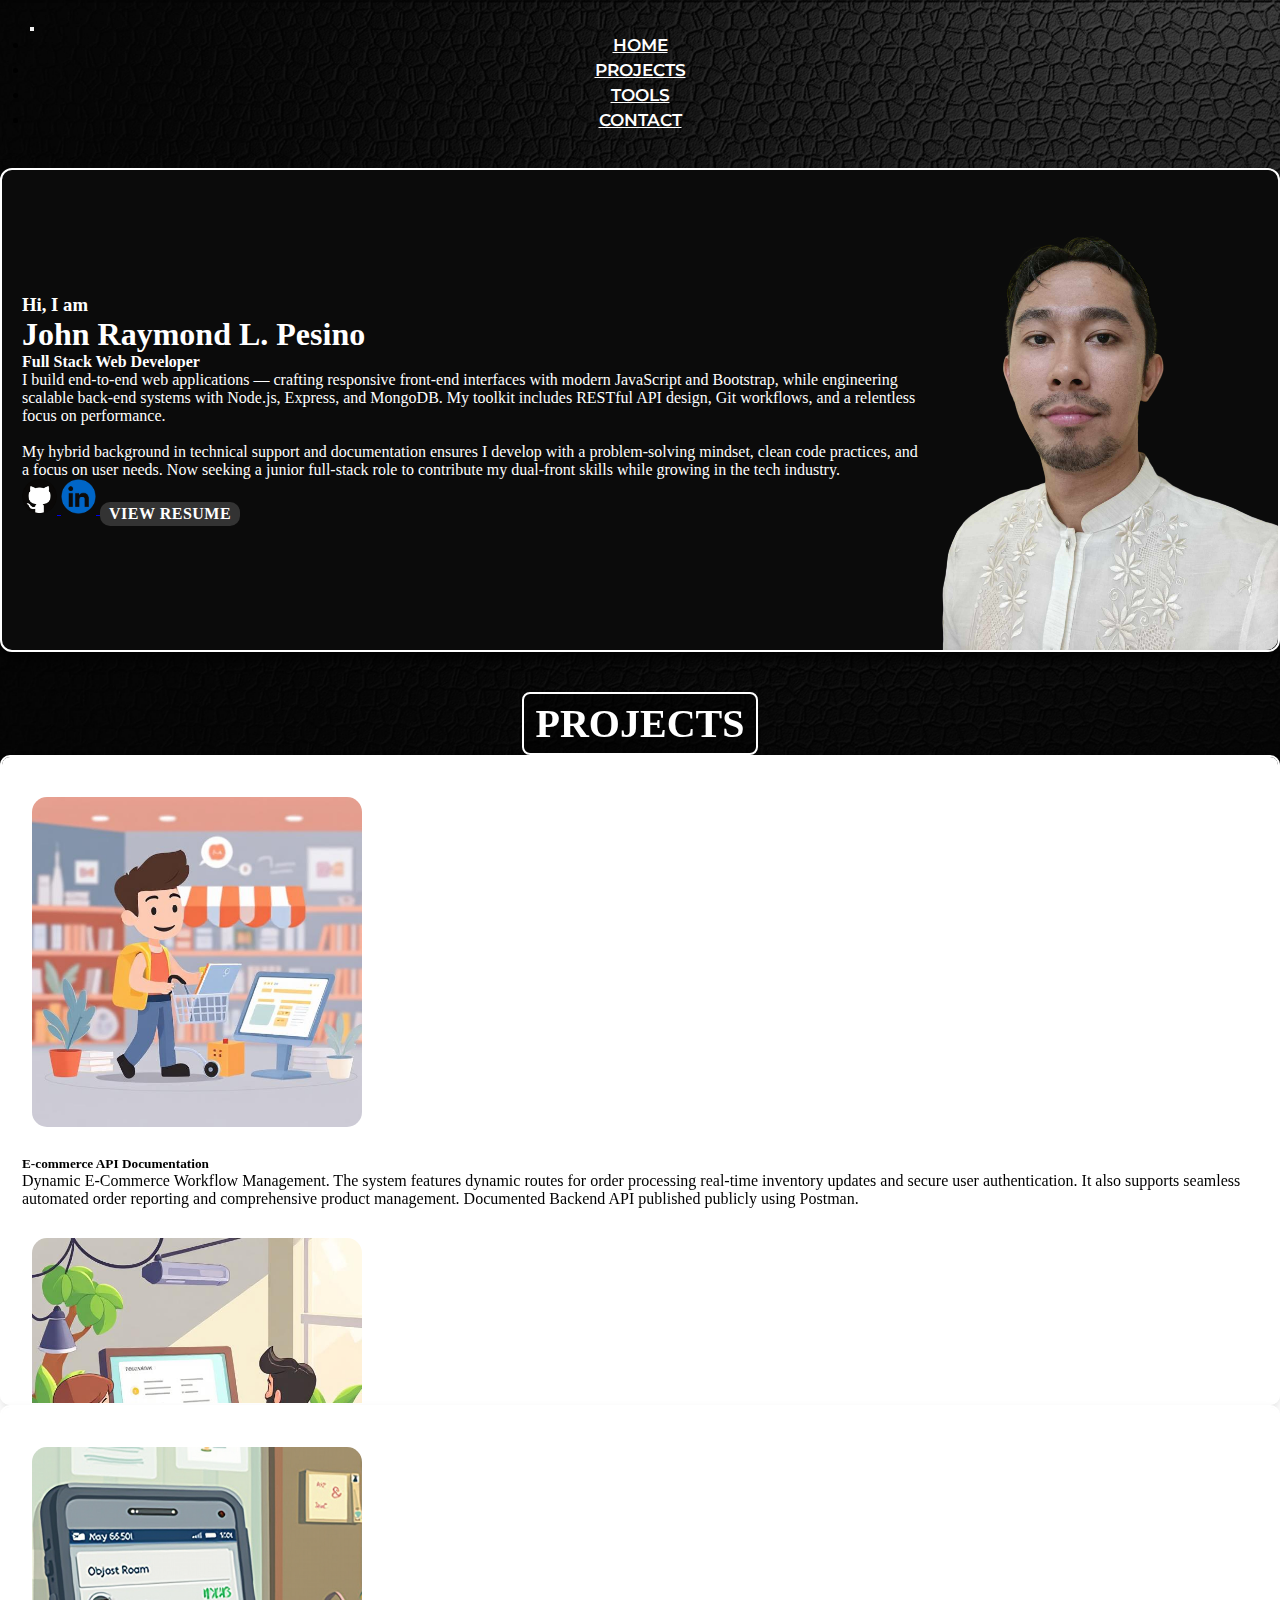
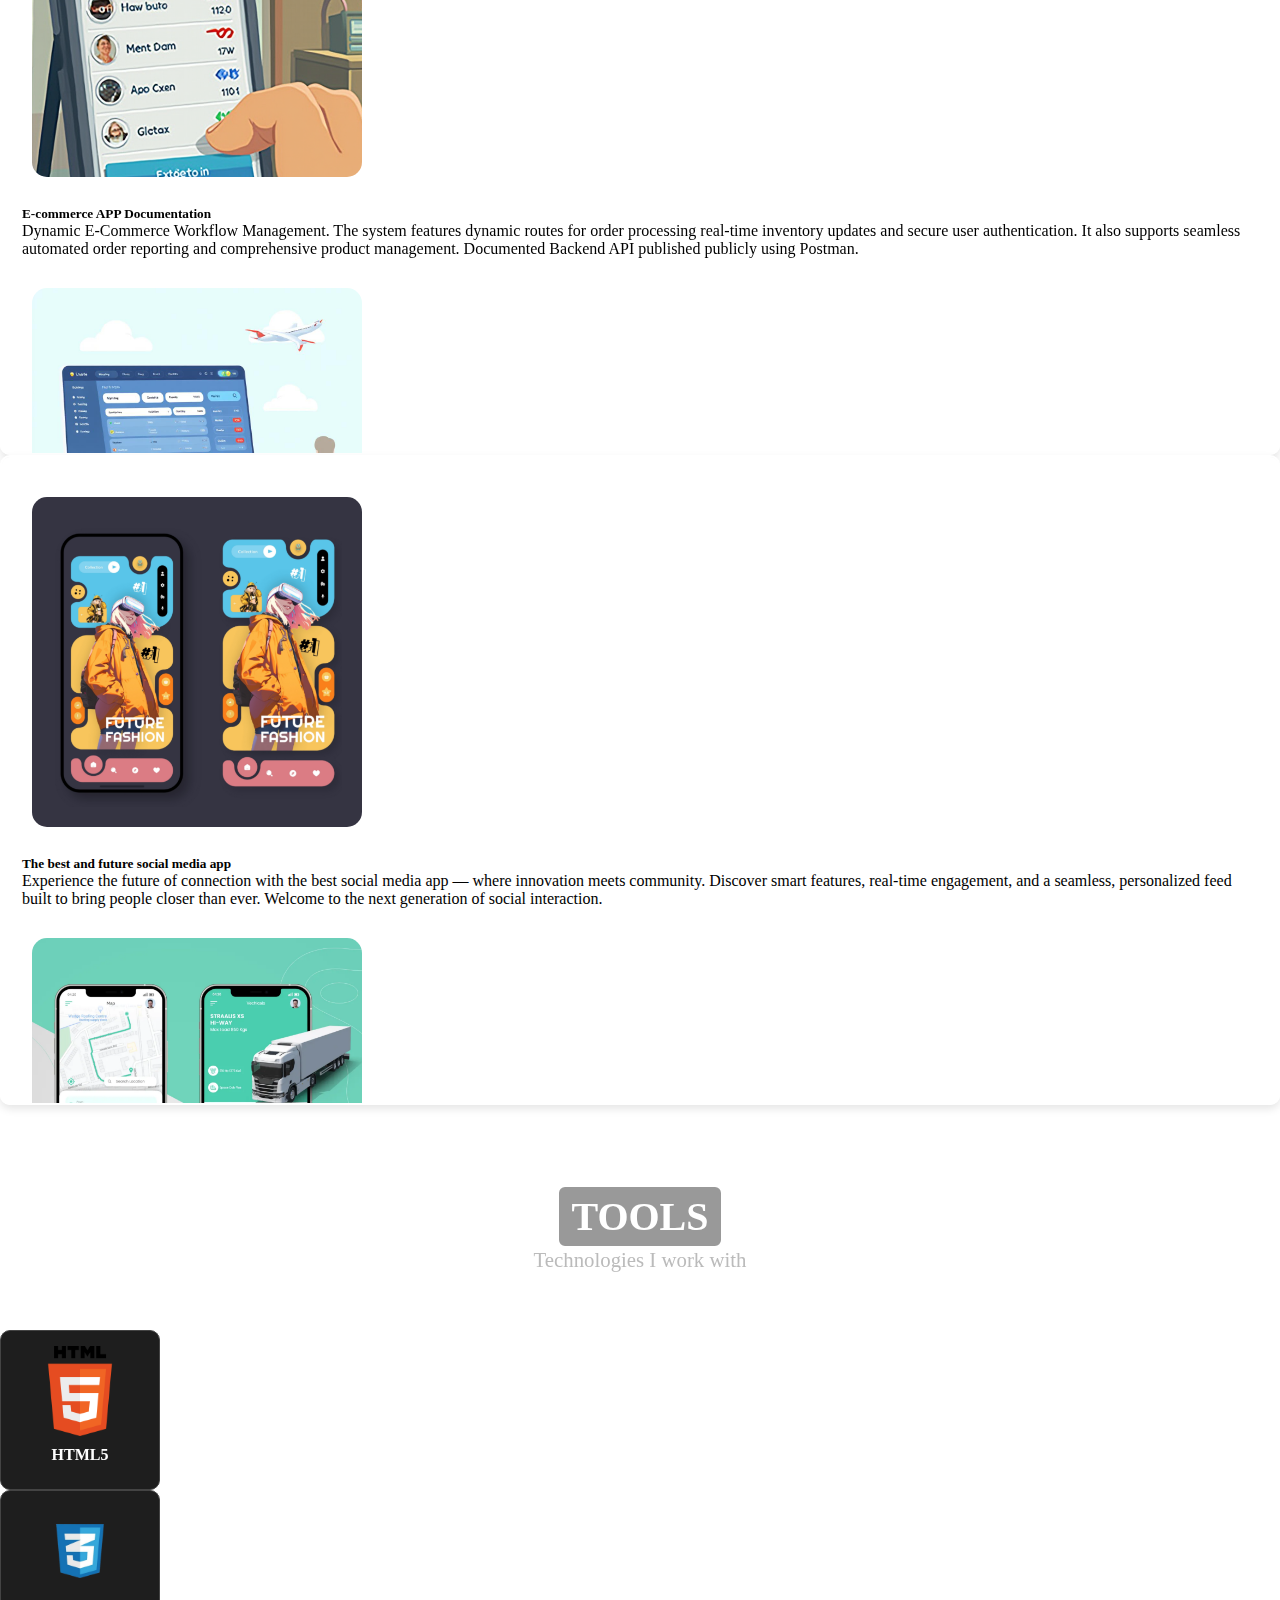
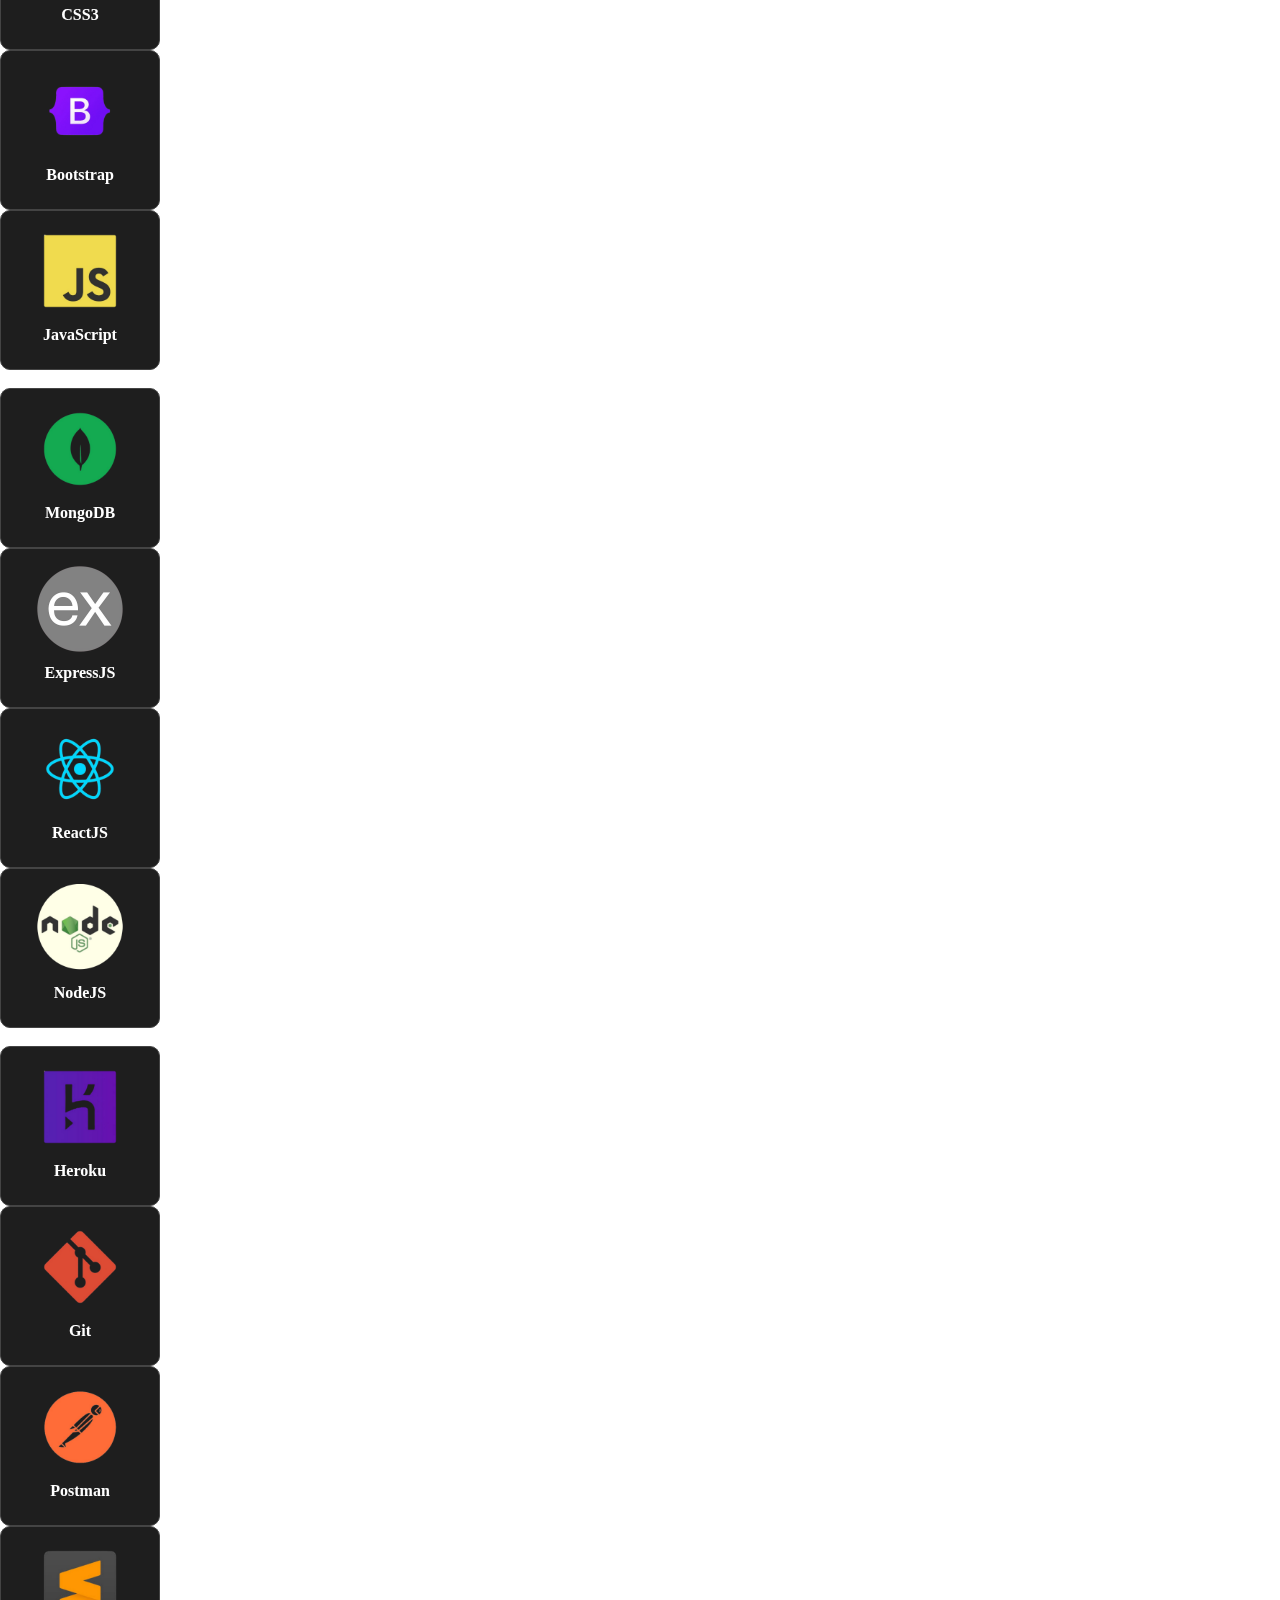
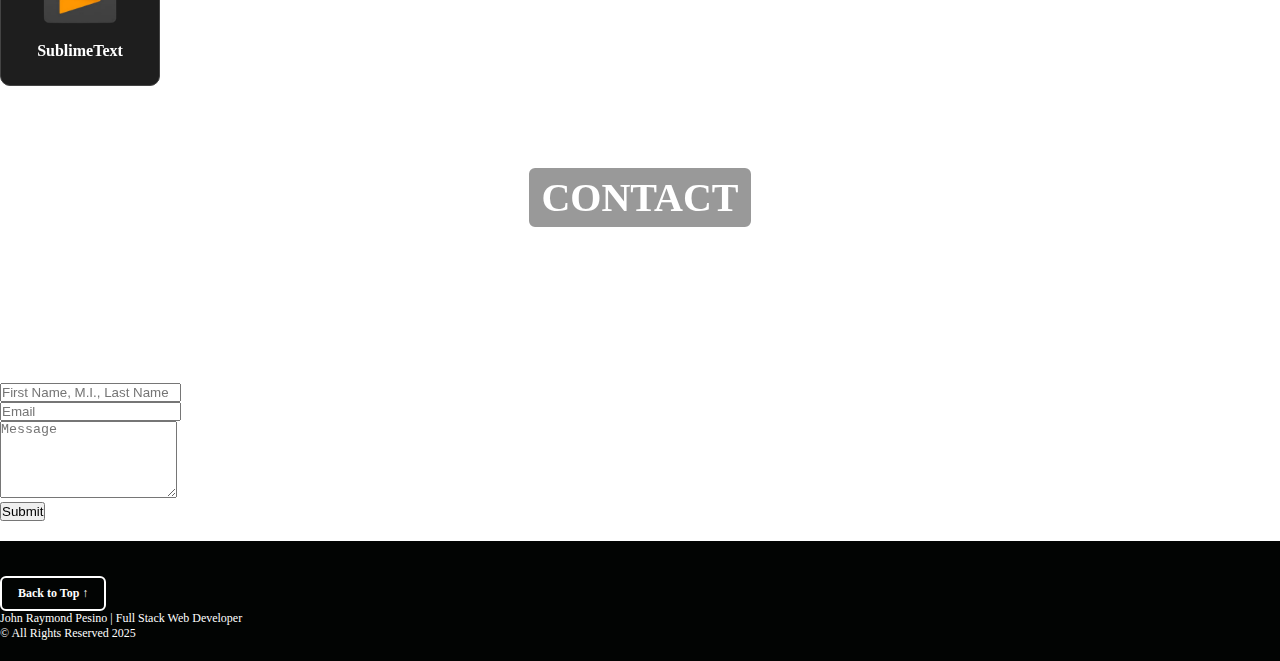
<file: index.html>
<!DOCTYPE html>
<html>
    <head>
        <meta charset="utf-8" />
        <meta name="viewport" content="width=device-width, initial-scale=1" />
        <title>Capstone 1 - Portfolio</title>

        <link
            href="https://cdn.jsdelivr.net/npm/bootstrap@5.3.6/dist/css/bootstrap.min.css"
            rel="stylesheet"
            integrity="sha384-4Q6Gf2aSP4eDXB8Miphtr37CMZZQ5oXLH2yaXMJ2w8e2ZtHTl7GptT4jmndRuHDT"
            crossorigin="anonymous"
        />

        <link rel="preconnect" href="https://fonts.googleapis.com" />
        <link rel="preconnect" href="https://fonts.gstatic.com" crossorigin />
        <link
            href="https://fonts.googleapis.com/css2?family=Montserrat:ital,wght@0,100..900;1,100..900&family=Poppins:ital,wght@0,100;0,200;0,300;0,400;0,500;0,600;0,700;0,800;0,900;1,100;1,200;1,300;1,400;1,500;1,600;1,700;1,800;1,900&family=Raleway:ital,wght@0,100..900;1,100..900&display=swap"
            rel="stylesheet"
        />

        <link rel="stylesheet" type="text/css" href="index.css" />
    </head>
    <body>
        <!-- NAVBAR -->
        <nav class="navbar navbar-expand-lg navbar-dark py-2" id="navbar">
            <div
                class="container-fluid d-flex justify-content-between align-items-center"
            >
                <button
                    class="navbar-toggler"
                    type="button"
                    data-bs-toggle="collapse"
                    data-bs-target="#navbarNav"
                    aria-controls="navbarNav"
                    aria-expanded="false"
                    aria-label="Toggle navigation"
                >
                    <span class="navbar-toggler-icon"></span>
                </button>

                <div
                    class="collapse navbar-collapse justify-content-end"
                    id="navbarNav"
                >
                    <ul class="navbar-nav">
                        <li class="nav-item">
                            <a class="nav-link text-white mx-2" href="#landing"
                                >HOME</a
                            >
                        </li>
                        <li class="nav-item">
                            <a class="nav-link text-white mx-2" href="#projects"
                                >PROJECTS</a
                            >
                        </li>
                        <li class="nav-item">
                            <a class="nav-link text-white mx-2" href="#tools"
                                >TOOLS</a
                            >
                        </li>
                        <li class="nav-item">
                            <a class="nav-link text-white" href="#contact"
                                >CONTACT</a
                            >
                        </li>
                    </ul>
                </div>
            </div>
        </nav>

        <main>
            <div class="pagebg-wrapper">
                <div class="container landing-container py-5" id="landing">
                    <div class="row justify-content-center">
                        <div class="col-12 col-lg-9">
                            <div
                                class="text-box d-flex flex-column flex-md-row align-items-center justify-content-between"
                            >
                                <div class="landing-text order-2 order-md-1">
                                    <h3 class="pb-3 text-center text-md-start">
                                        Hi, I am
                                    </h3>
                                    <h1 class="pb-1 text-center text-md-start">
                                        John Raymond L. Pesino
                                    </h1>
                                    <h4 class="text-center text-md-start mb-3">
                                        Full Stack Web Developer
                                    </h4>
                                    <p>
                                        I build end-to-end web applications —
                                        crafting responsive front-end interfaces
                                        with modern JavaScript and Bootstrap,
                                        while engineering scalable back-end
                                        systems with Node.js, Express, and
                                        MongoDB. My toolkit includes RESTful API
                                        design, Git workflows, and a relentless
                                        focus on performance.
                                        <br /><br />
                                        My hybrid background in technical
                                        support and documentation ensures I
                                        develop with a problem-solving mindset,
                                        clean code practices, and a focus on
                                        user needs. Now seeking a junior
                                        full-stack role to contribute my
                                        dual-front skills while growing in the
                                        tech industry.
                                    </p>

                                    <div
                                        class="social-links d-flex justify-content-center justify-content-md-start gap-3"
                                    >
                                        <!-- GitHub -->
                                        <a
                                            href="https://github.com/paksuroo"
                                            target="_blank"
                                            rel="noopener noreferrer"
                                        >
                                            <img
                                                src="./images/github.png"
                                                alt="GitHub"
                                                class="social-icon"
                                            />
                                        </a>

                                        <!-- LinkedIn -->
                                        <a
                                            href="https://www.linkedin.com/in/john-raymond-pesino-b88731360/"
                                            target="_blank"
                                            rel="noopener noreferrer"
                                        >
                                            <img
                                                src="./images/linkedin.png"
                                                alt="LinkedIn"
                                                class="social-icon"
                                            />
                                        </a>

                                        <!-- Resume Button -->
                                        <a
                                            href="resume.html"
                                            class="resume-btn"
                                            target="_blank"
                                            rel="noopener noreferrer"
                                        >
                                            <i class="fas fa-file-alt"></i> View
                                            Resume
                                        </a>
                                    </div>
                                </div>

                                <div
                                    class="landing-img-wrapper order-1 order-md-2 mb-md-0 d-flex justify-content-center"
                                >
                                    <img
                                        src="./images/profile.png"
                                        alt="Profile"
                                        class="landing-img"
                                    />
                                </div>
                            </div>
                        </div>
                    </div>
                </div>
            </div>

            <!-- Projects -->

            <div class="pagebg-wrapper pt-2 pb-5">
                <div id="projects" class="container-fluid py-3 w-100 text-dark">
                    <section
                        class="d-flex align-items-center justify-content-center text-center m-3"
                    >
                        <div class="section-title">
                            <h2 class="text-white mx-3">
                                <span class="bordered-text">PROJECTS</span>
                            </h2>
                        </div>
                    </section>
                    <div class="container">
                        <div class="row text-center">
                            <!-- Carousel 1 -->
                            <div class="col-md-4 py-2">
                                <div class="carousel-border">
                                    <div
                                        id="carousel1"
                                        class="carousel slide"
                                        data-bs-ride="carousel"
                                    >
                                        <div class="carousel-inner">
                                            <div
                                                class="carousel-item active py-2"
                                            >
                                                <img
                                                    src="./images/project1.jpg"
                                                    class="d-block w-100"
                                                    alt="..."
                                                />
                                                <h5 class="card-title mt-2">
                                                    <strong
                                                        >E-commerce API
                                                        Documentation</strong
                                                    >
                                                </h5>
                                                <p class="card-text">
                                                    Dynamic E-Commerce Workflow
                                                    Management. The system
                                                    features dynamic routes for
                                                    order processing real-time
                                                    inventory updates and secure
                                                    user authentication. It also
                                                    supports seamless automated
                                                    order reporting and
                                                    comprehensive product
                                                    management. Documented
                                                    Backend API published
                                                    publicly using Postman.
                                                </p>
                                            </div>
                                            <div class="carousel-item py-2">
                                                <img
                                                    src="./images/project2.jpg"
                                                    class="d-block w-100"
                                                    alt="..."
                                                />
                                                <h5 class="card-title mt-2">
                                                    <strong
                                                        >Course Booking API
                                                        Documentation</strong
                                                    >
                                                </h5>
                                                <p class="card-text">
                                                    RESTful API for managing
                                                    course enrollments,
                                                    featuring user registration,
                                                    authentication, and
                                                    retrieval of user details.
                                                    Supports course creation,
                                                    updates, archiving,
                                                    activation, and student
                                                    enrollment. Publicly
                                                    documented using Postman.
                                                </p>
                                            </div>
                                            <div class="carousel-item py-2">
                                                <img
                                                    src="./images/project3.jpg"
                                                    class="d-block w-100"
                                                    alt="..."
                                                />
                                                <h5 class="card-title mt-2">
                                                    <strong
                                                        >Course Booking
                                                        App</strong
                                                    >
                                                </h5>
                                                <p class="card-text">
                                                    A MERN-stack course
                                                    enrollment system featuring
                                                    user registration,
                                                    authentication, and profile
                                                    management. Authenticated
                                                    users can create, update,
                                                    archive, and activate
                                                    courses. The platform also
                                                    allows users to browse
                                                    available courses and enroll
                                                    seamlessly.
                                                </p>
                                            </div>
                                        </div>
                                        <button
                                            class="carousel-control-prev"
                                            type="button"
                                            data-bs-target="#carousel1"
                                            data-bs-slide="prev"
                                        >
                                            <span
                                                class="carousel-control-prev-icon"
                                            ></span>
                                        </button>
                                        <button
                                            class="carousel-control-next"
                                            type="button"
                                            data-bs-target="#carousel1"
                                            data-bs-slide="next"
                                        >
                                            <span
                                                class="carousel-control-next-icon"
                                            ></span>
                                        </button>
                                    </div>
                                </div>
                            </div>

                            <!-- Carousel 2 -->
                            <div class="col-md-4 py-2">
                                <div class="carousel-border">
                                    <div
                                        id="carousel2"
                                        class="carousel slide"
                                        data-bs-ride="carousel"
                                    >
                                        <div class="carousel-inner">
                                            <div
                                                class="carousel-item active py-2"
                                            >
                                                <img
                                                    src="./images/project4.png"
                                                    class="d-block w-100"
                                                    alt="..."
                                                />
                                                <h5 class="card-title mt-2">
                                                    <strong
                                                        >E-commerce APP
                                                        Documentation</strong
                                                    >
                                                </h5>
                                                <p class="card-text">
                                                    Dynamic E-Commerce Workflow
                                                    Management. The system
                                                    features dynamic routes for
                                                    order processing real-time
                                                    inventory updates and secure
                                                    user authentication. It also
                                                    supports seamless automated
                                                    order reporting and
                                                    comprehensive product
                                                    management. Documented
                                                    Backend API published
                                                    publicly using Postman.
                                                </p>
                                            </div>
                                            <div class="carousel-item py-2">
                                                <img
                                                    src="./images/project5.png"
                                                    class="d-block w-100"
                                                    alt="..."
                                                />
                                                <h5 class="card-title mt-2">
                                                    <strong
                                                        >Airline Booking System
                                                        Mockup</strong
                                                    >
                                                </h5>
                                                <p class="card-text">
                                                    Side Project: Conceptual
                                                    design showcasing an
                                                    intuitive UI for flight
                                                    search, seat selection and
                                                    booking confirmation,
                                                    focusing on user experience
                                                    and workflow efficiency.
                                                </p>
                                            </div>
                                            <div class="carousel-item py-2">
                                                <img
                                                    src="./images/project6.png"
                                                    class="d-block w-100"
                                                    alt="..."
                                                />
                                                <h5 class="card-title mt-2">
                                                    <strong
                                                        >Airline Booking System
                                                        Prototype</strong
                                                    >
                                                </h5>
                                                <p class="card-text">
                                                    Side Project: Interactive
                                                    prototype simulating
                                                    end-to-end airline booking
                                                    functionalities, including
                                                    flight search, reservation,
                                                    payment processing, and
                                                    real-time ticket management.
                                                </p>
                                            </div>
                                        </div>
                                        <button
                                            class="carousel-control-prev"
                                            type="button"
                                            data-bs-target="#carousel2"
                                            data-bs-slide="prev"
                                        >
                                            <span
                                                class="carousel-control-prev-icon"
                                            ></span>
                                        </button>
                                        <button
                                            class="carousel-control-next"
                                            type="button"
                                            data-bs-target="#carousel2"
                                            data-bs-slide="next"
                                        >
                                            <span
                                                class="carousel-control-next-icon"
                                            ></span>
                                        </button>
                                    </div>
                                </div>
                            </div>

                            <!-- Carousel 3 -->
                            <div class="col-md-4 py-2">
                                <div class="carousel-border">
                                    <div
                                        id="carousel3"
                                        class="carousel slide"
                                        data-bs-ride="carousel"
                                    >
                                        <div class="carousel-inner">
                                            <div
                                                class="carousel-item active py-2"
                                            >
                                                <img
                                                    src="./images/project7.png"
                                                    class="d-block w-100"
                                                    alt="..."
                                                />
                                                <h5 class="card-title mt-2">
                                                    <strong
                                                        >The best and future
                                                        social media app</strong
                                                    >
                                                </h5>
                                                <p class="card-text">
                                                    Experience the future of
                                                    connection with the best
                                                    social media app — where
                                                    innovation meets community.
                                                    Discover smart features,
                                                    real-time engagement, and a
                                                    seamless, personalized feed
                                                    built to bring people closer
                                                    than ever. Welcome to the
                                                    next generation of social
                                                    interaction.
                                                </p>
                                            </div>
                                            <div class="carousel-item py-2">
                                                <img
                                                    src="./images/project8.png"
                                                    class="d-block w-100"
                                                    alt="..."
                                                />
                                                <h5 class="card-title mt-2">
                                                    <strong
                                                        >The future best
                                                        shipping, transporting,
                                                        commuting app</strong
                                                    >
                                                </h5>
                                                <p class="card-text">
                                                    Revolutionize the way you
                                                    move with a unified platform
                                                    for shipping goods, daily
                                                    commutes, and long-distance
                                                    travel. Real-time tracking,
                                                    intelligent route planning,
                                                    and effortless booking — all
                                                    in one intuitive app built
                                                    for the future of mobility.
                                                </p>
                                            </div>
                                            <div class="carousel-item py-2">
                                                <img
                                                    src="./images/project9.png"
                                                    class="d-block w-100"
                                                    alt="..."
                                                />
                                                <h5 class="card-title mt-2">
                                                    <strong
                                                        >Immersive
                                                        cross-platform MMORPG
                                                        game</strong
                                                    >
                                                </h5>
                                                <p class="card-text">
                                                    Step into a boundless
                                                    fantasy universe where epic
                                                    quests, real-time battles,
                                                    and deep character
                                                    progression await. Play
                                                    seamlessly across devices
                                                    with rich, immersive
                                                    gameplay and a thriving
                                                    online community that’s
                                                    always alive, wherever you
                                                    are.
                                                </p>
                                            </div>
                                            <button
                                                class="carousel-control-prev"
                                                type="button"
                                                data-bs-target="#carousel3"
                                                data-bs-slide="prev"
                                            >
                                                <span
                                                    class="carousel-control-prev-icon"
                                                ></span>
                                            </button>
                                            <button
                                                class="carousel-control-next"
                                                type="button"
                                                data-bs-target="#carousel3"
                                                data-bs-slide="next"
                                            >
                                                <span
                                                    class="carousel-control-next-icon"
                                                ></span>
                                            </button>
                                        </div>
                                    </div>
                                </div>
                            </div>
                        </div>
                    </div>
                </div>

                <!-- TOOLS SECTION -->

                <div class="pagebg-wrapper">
                    <section class="skills-section" id="tools">
                        <div class="container">
                            <div class="section-title">
                                <h2>
                                    <span class="bordered-text">TOOLS</span>
                                </h2>
                                <p class="lead">Technologies I work with</p>
                            </div>

                            <!-- FRONT END -->
                            <div class="mb-5">
                                <h4
                                    class="mb-3 d-flex justify-content-center align-items-center mb-4"
                                >
                                    FRONT END
                                </h4>
                                <div class="row g-5 justify-content-center">
                                    <!-- HTML5 -->
                                    <div
                                        class="col-5 col-md-3 col-lg-2 d-flex justify-content-center mb-2"
                                    >
                                        <div class="skill-card">
                                            <img
                                                src="./images/html.png"
                                                alt="HTML5"
                                            />
                                            <h4 class="skill-name">HTML5</h4>
                                        </div>
                                    </div>
                                    <!-- CSS3 -->
                                    <div
                                        class="col-5 col-md-3 col-lg-2 d-flex justify-content-center mb-2"
                                    >
                                        <div class="skill-card">
                                            <img
                                                src="./images/css.png"
                                                alt="CSS3"
                                            />
                                            <h4 class="skill-name">CSS3</h4>
                                        </div>
                                    </div>
                                    <!-- Bootstrap -->
                                    <div
                                        class="col-5 col-md-3 col-lg-2 d-flex justify-content-center mb-2"
                                    >
                                        <div class="skill-card">
                                            <img
                                                src="./images/bootstrap.png"
                                                alt="Bootstrap"
                                            />
                                            <h4 class="skill-name">
                                                Bootstrap
                                            </h4>
                                        </div>
                                    </div>
                                    <!-- JavaScript -->
                                    <div
                                        class="col-5 col-md-3 col-lg-2 d-flex justify-content-center mb-2"
                                    >
                                        <div class="skill-card">
                                            <img
                                                src="./images/javascript.png"
                                                alt="JavaScript"
                                            />
                                            <h4 class="skill-name">
                                                JavaScript
                                            </h4>
                                        </div>
                                    </div>
                                </div>
                            </div>

                            <!-- MERN STACK -->
                            <div class="mb-5">
                                <h4
                                    class="mb-3 d-flex justify-content-center align-items-center mb-4"
                                >
                                    MERN
                                </h4>
                                <div class="row g-5 justify-content-center">
                                    <!-- HTML5 -->
                                    <div
                                        class="col-5 col-md-3 col-lg-2 d-flex justify-content-center mb-2"
                                    >
                                        <div class="skill-card">
                                            <img
                                                src="./images/mongodb.png"
                                                alt="HTML5"
                                            />
                                            <h4 class="skill-name">MongoDB</h4>
                                        </div>
                                    </div>
                                    <!-- CSS3 -->
                                    <div
                                        class="col-5 col-md-3 col-lg-2 d-flex justify-content-center mb-2"
                                    >
                                        <div class="skill-card">
                                            <img
                                                src="./images/expressjs.png"
                                                alt="CSS3"
                                            />
                                            <h4 class="skill-name">
                                                ExpressJS
                                            </h4>
                                        </div>
                                    </div>
                                    <!-- Bootstrap -->
                                    <div
                                        class="col-5 col-md-3 col-lg-2 d-flex justify-content-center mb-2"
                                    >
                                        <div class="skill-card">
                                            <img
                                                src="./images/reactjs.png"
                                                alt="Bootstrap"
                                            />
                                            <h4 class="skill-name">ReactJS</h4>
                                        </div>
                                    </div>
                                    <!-- JavaScript -->
                                    <div
                                        class="col-5 col-md-3 col-lg-2 d-flex justify-content-center mb-2"
                                    >
                                        <div class="skill-card">
                                            <img
                                                src="./images/nodejs.png"
                                                alt="JavaScript"
                                            />
                                            <h4 class="skill-name">NodeJS</h4>
                                        </div>
                                    </div>
                                </div>
                            </div>

                            <!-- OTHER TOOLS -->
                            <div>
                                <h4
                                    class="mb-3 d-flex justify-content-center align-items-center mb-4"
                                >
                                    OTHER TOOLS
                                </h4>
                                <div class="row g-5 justify-content-center">
                                    <!-- HTML5 -->
                                    <div
                                        class="col-5 col-md-3 col-lg-2 d-flex justify-content-center mb-2"
                                    >
                                        <div class="skill-card">
                                            <img
                                                src="./images/heroku.png"
                                                alt="HTML5"
                                            />
                                            <h4 class="heroku">Heroku</h4>
                                        </div>
                                    </div>
                                    <!-- CSS3 -->
                                    <div
                                        class="col-5 col-md-3 col-lg-2 d-flex justify-content-center mb-2"
                                    >
                                        <div class="skill-card">
                                            <img
                                                src="./images/git.png"
                                                alt="CSS3"
                                            />
                                            <h4 class="skill-name">Git</h4>
                                        </div>
                                    </div>
                                    <!-- Bootstrap -->
                                    <div
                                        class="col-5 col-md-3 col-lg-2 d-flex justify-content-center mb-2"
                                    >
                                        <div class="skill-card">
                                            <img
                                                src="./images/postman.png"
                                                alt="Bootstrap"
                                            />
                                            <h4 class="skill-name">Postman</h4>
                                        </div>
                                    </div>
                                    <!-- JavaScript -->
                                    <div
                                        class="col-5 col-md-3 col-lg-2 d-flex justify-content-center mb-2"
                                    >
                                        <div class="skill-card">
                                            <img
                                                src="./images/sublimetext.png"
                                                alt="JavaScript"
                                            />
                                            <h4 class="skill-name">
                                                SublimeText
                                            </h4>
                                        </div>
                                    </div>
                                </div>
                            </div>
                        </div>
                    </section>
                </div>

                <!-- CONTACT SECTION -->

                <div class="contact-wrapper">
                    <section id="contact" class="container py-3 text-white">
                        <div
                            class="d-flex align-items-center justify-content-center text-center m-3"
                        >
                            <div class="section-title">
                                <h2 class="text-white mx-3">
                                    <span class="bordered-text mb-2"
                                        >CONTACT</span
                                    >
                                </h2>
                            </div>
                        </div>

                        <div class="container">
                            <div class="row align-items-center p-2">
                                <div class="col-12 col-md-6 mb-4 mb-md-0">
                                    <div class="ratio ratio-4x3">
                                        <iframe
                                            src="https://www.google.com/maps/embed?pb=!1m18!1m12!1m3!1d3878.1980699041496!2d123.26772457485394!3d13.584707601140655!2m3!1f0!2f0!3f0!3m2!1i1024!2i768!4f13.1!3m3!1m2!1s0x33a1928433ad6521%3A0x18586f9b303da84c!2sNaga%20Airport!5e0!3m2!1sen!2sph!4v1751817762637!5m2!1sen!2sph"
                                            style="border: 0"
                                            allowfullscreen=""
                                            loading="lazy"
                                            referrerpolicy="no-referrer-when-downgrade"
                                        >
                                        </iframe>
                                    </div>
                                </div>

                                <div class="col-12 col-md-6">
                                    <form>
                                        <div class="form-group mb-3">
                                            <input
                                                type="text"
                                                name="name"
                                                placeholder="First Name, M.I., Last Name"
                                                class="form-control"
                                            />
                                        </div>

                                        <div class="form-group mb-3">
                                            <input
                                                type="email"
                                                name="email"
                                                placeholder="Email"
                                                class="form-control"
                                            />
                                        </div>

                                        <div class="form-group mb-3">
                                            <textarea
                                                class="form-control"
                                                placeholder="Message"
                                                rows="5"
                                            ></textarea>
                                        </div>

                                        <button
                                            type="submit"
                                            class="btn btn-light"
                                        >
                                            Submit
                                        </button>
                                    </form>
                                </div>
                            </div>
                        </div>
                    </section>
                </div>
            </div>
        </main>

        <!-- FOOTER SECTION -->

        <footer id="footer" class="text-center">
            <div class="container d-flex flex-column align-items-center">
                <a href="#navbar" class="back-to-top">Back to Top ↑</a>
                <div class="mt-3">
                    John Raymond Pesino | Full Stack Web Developer
                </div>
                <div>&copy; All Rights Reserved 2025</div>
            </div>
        </footer>

        <script
            src="https://cdn.jsdelivr.net/npm/bootstrap@5.3.6/dist/js/bootstrap.bundle.min.js"
            integrity="sha384-j1CDi7MgGQ12Z7Qab0qlWQ/Qqz24Gc6BM0thvEMVjHnfYGF0rmFCozFSxQBxwHKO"
            crossorigin="anonymous"
        ></script>
    </body>
</html>
</file>
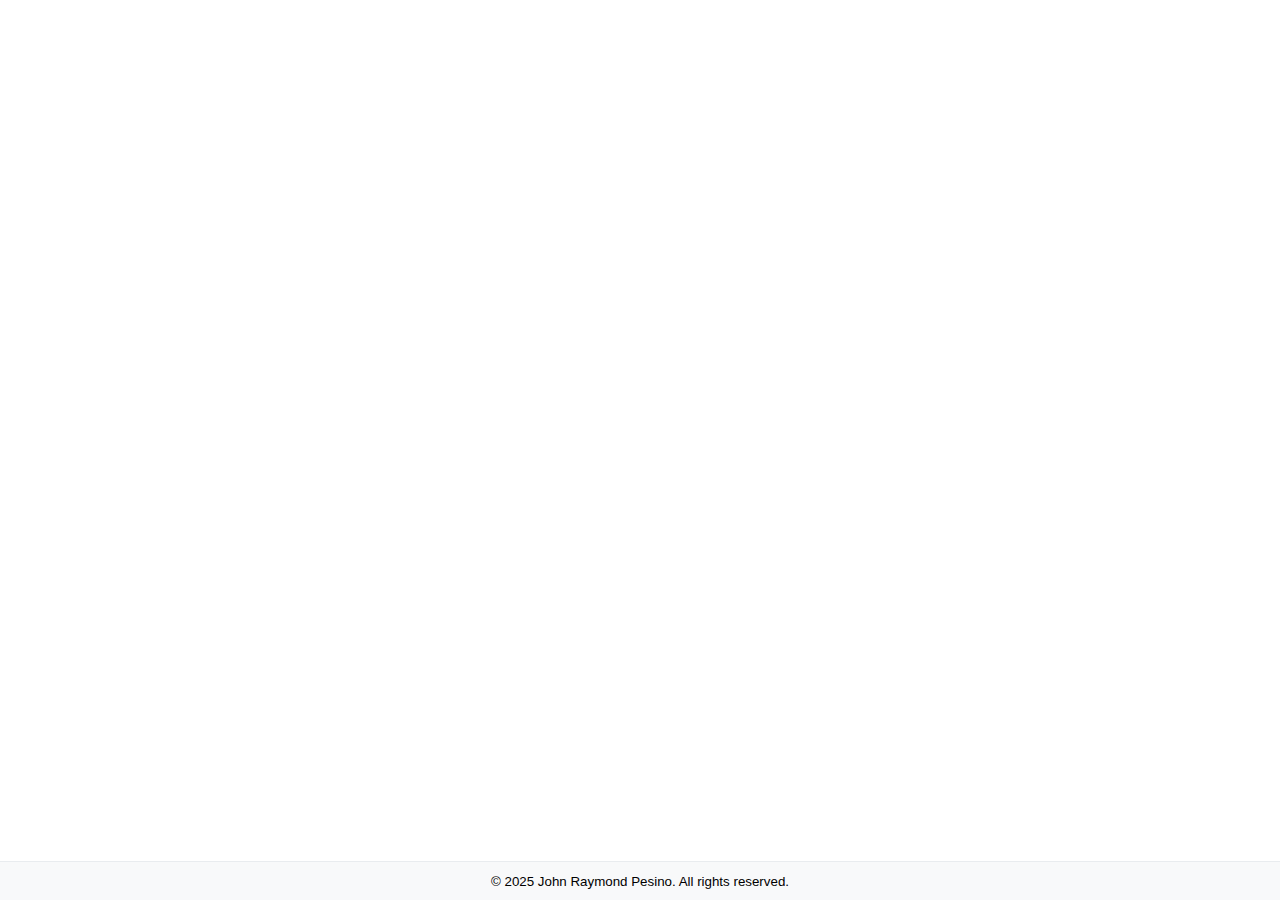
<file: resume.html>
<!DOCTYPE html>
<html lang="en">
    <head>
        <meta charset="UTF-8" />
        <meta name="viewport" content="width=device-width, initial-scale=1.0" />
        <title>John Raymond Pesino - Resume</title>
        <style>
            body {
                margin: 0;
                padding: 0;
                background-color: #ffffff; /* Solid white background */
                font-family: Arial, sans-serif;
            }

            .resume-container {
                width: 100%;
                height: 100vh;
                display: flex;
                flex-direction: column;
                background-color: #ffffff; /* Ensures full white background */
            }

            .pdf-viewer {
                flex: 1;
                border: none;
                background-color: #ffffff; /* White background for PDF viewer */
            }

            .footer {
                text-align: center;
                padding: 10px;
                background-color: #f8f9fa;
                border-top: 1px solid #e9ecef;
            }

            /* Disable text selection */
            body {
                -webkit-user-select: none;
                -moz-user-select: none;
                -ms-user-select: none;
                user-select: none;
            }

            /* Responsive adjustments */
            @media (max-width: 768px) {
                .resume-container {
                    height: auto;
                    min-height: 100vh;
                }
            }
        </style>
    </head>
    <body>
        <div class="resume-container">
            <iframe
                class="pdf-viewer"
                src="resume.pdf#toolbar=0&navpanes=0&scrollbar=0"
                type="application/pdf"
                title="John Raymond Pesino's Resume"
            ></iframe>
            <div class="footer">
                <small>© 2025 John Raymond Pesino. All rights reserved.</small>
            </div>
        </div>

        <script>
            // Disable right-click (optional)
            document.addEventListener("contextmenu", function (e) {
                if (e.target.tagName === "IFRAME") {
                    e.preventDefault();
                }
            });
        </script>
    </body>
</html>
</file>
<file: index.css>
*{
  margin: 0;
  padding: 0;
  box-sizing: border-box;
}

html, body {
  height: 100%;
  margin: 0;
  padding: 0;
  display: flex;
  flex-direction: column;
}

body {
  flex: 1;
}

main {
  flex: 1; /* This pushes footer down */
}

/*NAVBAR*/

#navbar {
  background-image: url('./images/bg1.jpg');
  background-size: cover;
  background-position: center;
  background-attachment: fixed;
  position: relative;
  z-index: 10;
  padding: 15px 30px;
  position: relative;
  top: 0;
  width: 100%;
  z-index: 1000;
}

/*.navbar-logo {
  height: 35px;   
  width: auto;       
  max-height: 100%;  
  margin-right: 10px;
  object-fit: contain;
  transition: all 0.3s ease;
  border-radius: 10px;
}

.navbar-logo:hover {
  transform: translateY(-3px);
  box-shadow: rgba(0, 0, 0, 0.25) 0px 54px 55px, 
              rgba(0, 0, 0, 0.12) 0px -12px 30px, 
              rgba(0, 0, 0, 0.12) 0px 4px 6px, 
              rgba(0, 0, 0, 0.17) 0px 12px 13px, 
              rgba(0, 0, 0, 0.09) 0px -3px 5px;
}*/

#navbar .nav-link {
  color: white !important;
  margin: 0 12px;
  padding: 12px 24px;
  font-weight: 600;
  font-size: 1.05rem;
  border-radius: 20px;
  background-color: transparent;
  transition: all 0.3s ease-in-out;
}

#navbar .nav-link:hover {
  background-color: #fff;
  color: #000 !important;
  box-shadow: 0 0 8px rgba(255, 255, 255, 0.4);
  cursor: pointer;
}

.nav-item{
  font-family: Montserrat;
  font-weight: 600;
  font-size: 15px;
  line-height: 24px;
  letter-spacing: 0px;
  text-align: center;
}


/* LANDING */

.text-box {
  border: 2px solid #fff;
  border-radius: 12px;
  background: #0B0B0B;
  color: #ffffff;
  box-shadow: 0 6px 12px rgba(0, 0, 0, 0.9);
  overflow: hidden; /* Prevent image overflow on corners */
}

/* Desktop styles */
@media (min-width: 768px) {
  .text-box {
    display: flex;
    flex-direction: row;
    align-items: stretch;
    height: 100%;
    min-height: 400px;
    padding: 0; /* Remove padding to allow content to reach edges */
  }

  .landing-text {
    flex: 1;
    display: flex;
    flex-direction: column;
    justify-content: center;
    padding: 20px; /* Only apply padding to text */
  }

  .landing-img-wrapper {
    display: flex;
    align-items: stretch; /* Fill the full height */
    justify-content: flex-end;
    flex: 0 0 auto;
  }

  .landing-img {
    max-width: 340px;
    height: 100%; /* Fill height of the .text-box */
    object-fit: cover; /* Maintain aspect ratio and cover height */
    margin: 0; /* Remove margin to stay flush */
    border-top-right-radius: 12px;
    border-bottom-right-radius: 12px;
  }
}

/* Mobile styles */
@media (max-width: 767.98px) {
  .text-box {
    display: flex;
    flex-direction: column;
    text-align: center;
    padding: 20px; /* Restore padding for mobile */
  }

  .landing-img-wrapper {
    justify-content: center;
    margin-bottom: 20px;
  }

  .landing-img {
    max-width: 90%;
    height: auto;
    object-fit: contain; /* Keep proportions on mobile */
    border-radius: 12px; /* Optional: match the rounded corners */
  }

  .landing-text p {
    text-align: justify;
  }
}

.social-icon {
  height: 35px;
  transition: all 0.3s ease;
  border-radius: 20px;
}

.social-icon:hover {
  transform: translateY(-3px);
  box-shadow: rgba(0, 0, 0, 0.25) 0px 54px 55px, 
              rgba(0, 0, 0, 0.12) 0px -12px 30px, 
              rgba(0, 0, 0, 0.12) 0px 4px 6px, 
              rgba(0, 0, 0, 0.17) 0px 12px 13px, 
              rgba(0, 0, 0, 0.09) 0px -3px 5px;
}

/*resume*/

.resume-btn {
  background: #333333;
  color: white !important;
  border: none;
  border-radius: 10px;
  padding: 3px 9px;
  font-weight: 600;
  text-transform: uppercase;
  letter-spacing: 0.5px;
  transition: all 0.3s ease;
  display: inline-flex;
  align-items: center;
  text-decoration: none;
}

.resume-btn:hover {
  transform: translateY(-3px);
}


/*PROJECTS*/

.pagebg-wrapper {
  background-image: url('./images/bg1.jpg');
  background-size: cover;
  background-repeat: no-repeat;
  background-position: center;
  background-attachment: fixed;
  padding: 20px 0; /* Add some vertical spacing */
}

.pagebg-wrapper::before {
  content: "";
  position: absolute;
  top: 0;
  left: 0;
  width: 100%;
  height: 100%;
  background: rgba(0, 0, 0, 0.5);
  z-index: -1;
}

.carousel {
  max-width: 100%;
}

.carousel-border {
  height: 650px;
  overflow-y: auto;
  border: 2px solid #ffffff; /* or any color you want */
  border-radius: 10px;
  padding: 20px;
  background-color: #fff; /* optional for contrast */
  box-shadow: 0 4px 8px rgba(0, 0, 0, 0.1);
}

.carousel img {
  height: 350px;
  object-fit: cover;
  margin: 10px auto 15px auto;
  padding: 10px;
  border-radius: 25px;
}

.carousel-item p {
  margin: 0 0 10px;
}

/*TOOLS/SKILLS*/
.skill-icon {
  height: 100px;
  object-fit: contain;
  transition: transform 0.3s ease, box-shadow 0.3s ease;
  padding: 5px;
  border-radius: 8px;
}

.skill-icon:hover {
  transform: scale(1.1);
  box-shadow: rgba(0, 0, 0, 0.25) 0px 54px 55px, rgba(0, 0, 0, 0.12) 0px -12px 30px, rgba(0, 0, 0, 0.12) 0px 4px 6px, rgba(0, 0, 0, 0.17) 0px 12px 13px, rgba(0, 0, 0, 0.09) 0px -3px 5px;
}


.skills-section {
    padding: 60px 0;    
    color: #ffffff;
}

.section-title h2 {
    font-size: 2.5rem;
    font-weight: 700;
    text-align: center;
    color: #ffffff;
}

.section-title p {
    font-size: 1.3rem;
    text-align: center;
    color: #bbbbbb;
    margin-bottom: 40px;
    font-weight: 400;
}

.skill-card {
    background-color: #1e1e1e;
    border: 1px solid #444; /* Add border */
    border-radius: 10px;
    padding: 15px;
    text-align: center;
    transition: transform 0.3s, border-color 0.3s;
    height: 160px;
    width: 160px;
}

.skill-card:hover {
    transform: translateY(-5px);
    border-color: #00bcd4; /* Highlight on hover */
    background-color: #2a2a2a;
}

.skill-card img {
    width: 90px;
    height: 90px;
    object-fit: contain;
    display: block;
    margin: 0 auto 10px auto;
}

.skill-name {
    font-size: 1rem;
    margin-top: 5px;
}


/*CONTACT*/
#submit-button{
  font-family: Montserrat;
  font-weight: 600;
  font-size: 15px;
  line-height: 24px;
  letter-spacing: 0px;
  text-align: center;
  color: #FFFFFF;
  background: #B59066;
  width: 140;
  height: 48;
  gap: 8px;
  border-radius: 999px;
  padding-top: 12px;
  padding-right: 32px;
  padding-bottom: 12px;
  padding-left: 32px;

}

.bordered-text {
  display: inline-block;
  padding: 6px 12px;
  border: 2px solid #fff;
  border-radius: 8px;
  font-weight: 600;
  background-color: rgba(0, 0, 0, 0.4);
}

.bordered-text:hover {
  background-color: #fff;
  color: #000;
  transition: all 0.3s ease-in-out;
}

/*FOOTER*/

#footer {
  font-weight: 400;
  font-size: 12px;
  color: #ffffff;
  position: relative;
  z-index: 1;
  padding: 20px 0;
  background: #020403;
}

.back-to-top {
  display: inline-block;
  margin-top: 15px;
  padding: 8px 16px;
  border: 2px solid white;
  color: white;
  background-color: transparent;
  border-radius: 6px;
  text-decoration: none;
  font-weight: bold;
  transition: all 0.3s ease;
}

.back-to-top:hover {
  background-color: white;
  color: black;
  cursor: pointer;
}
</file>
